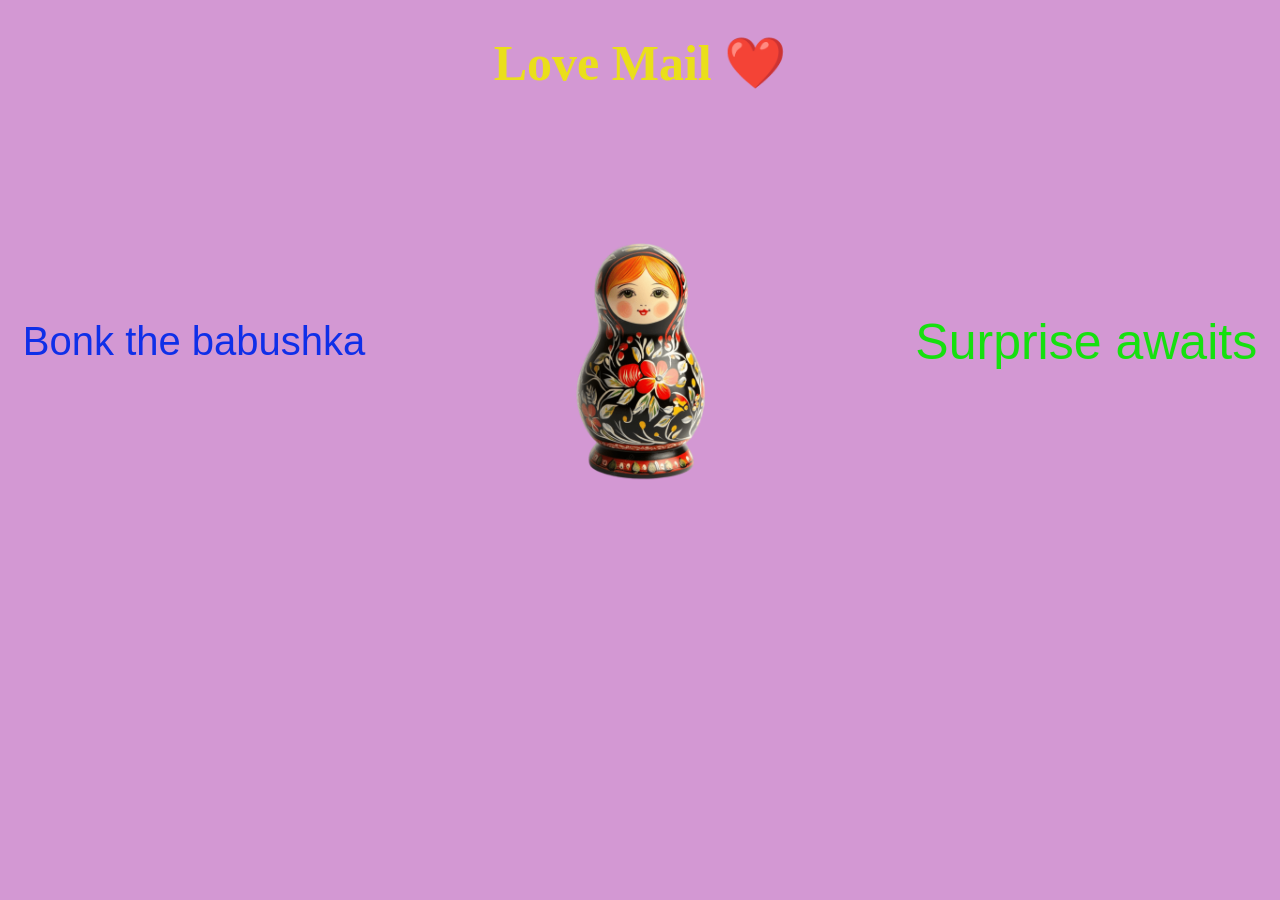
<file: index.html>
<!DOCTYPE html> <!--//tell browser file is in html-->
<html> <!--//everything inside html goes onto website-->
    <head> <!--//everything invisible like page header css links-->
        <title>Love Dolls</title> 
        <link rel="stylesheet" href="style.css"> <!-- use css styles from here-->
    </head>
    <body> <!--//all the things that is displayed on the website-->
        <h1> <!--//all the things that is displayed on the website-->
            Love Mail ❤️
        </h1>

        <div class="mainSection">

            <p class="lefttext">
                Bonk the babushka
            </p>
        
            <div class="dollcontainer">
        
                <img src="doll.png"
                     class="doll doll1">
        
                <img src="doll 2.png"
                     class="doll doll2 hidden">
        
                <img src="doll 3.png"
                     class="doll doll3 hidden">
        
            </div>
        
            <p class="righttext">
                Surprise awaits
            </p>
        
        </div>

        <div class = "da message hidden">
            <h2>Ni Hao Fyn Shit</h2>
            <h3>I love you so fucking alot</h3>
            <p>You're mine</p>
        </div>



        <script src="script.js"></script> <!-- use js scripts from here-->
    </body>
</html>
</file>
<file: style.css>
body {
    background-color: rgb(211, 152, 211);
}

h1 {
    color: rgb(234, 223, 26);
    text-align: center;
    font-style: bold;
    font-family: 'Trebuchet MS';
    font-size: 50px;
}

.lefttext {
    font: bold;
    font-family: sans-serif;
    color: rgb(15, 47, 232);
    font-size: 40px;
}

.righttext {
    font: bold;
    font-family: sans-serif;
    color: rgb(22, 224, 15);
    font-size: 50px;
}

.mainSection {
    display: flex;

    justify-content: center;

    align-items: center;

    gap: 100px;

    margin-top: 80px;
}

.dollcontainer {
    width: 350px;
    height: 300px;
    margin-top: 40px;
    text-align: center;
}


.doll1 {
    width: 300px; 
    cursor: pointer;
}

.doll2 {
    width: 200px;
    cursor: pointer;
}

.doll3 {
    width: 100px;
    cursor: pointer;
} 

.hidden {
    display: none;
}

.da {
    font-size: 50px;
    color: rgb(238, 19, 19);
    font-style: italic;
    font-family: "Lucida Calligraphy";
    text-align: center;
}
</file>
